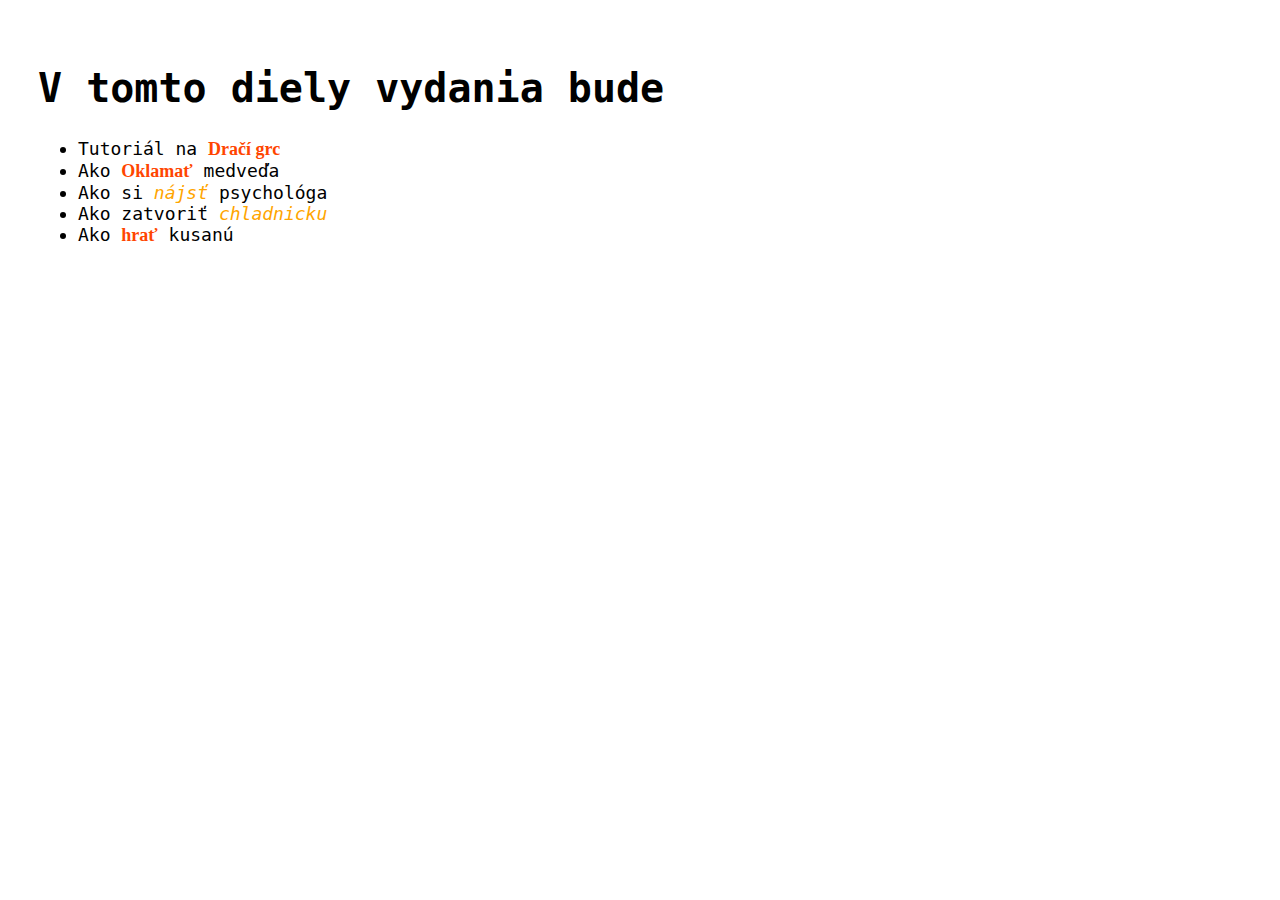
<file: html/index.html>
<!DOCTYPE html>
<html lang="sk">
<head>

    <meta charset="UTF-8">
    <meta http-equiv="X-UA-Compatible" content="IE=edge">
    <meta name="viewport" content="width=device-width, initial-scale=1.0">
    <title>live pochod</title>
    <link rel="stylesheet" href="../css/index.css">

</head>
<body>
    <header>
       <h1>
           V tomto diely vydania bude 
       </h1>
       <ul>
           <li><a href="dracigrc.html">Tutoriál na <strong>Dračí grc</a></strong></li>
           <li><a href="medved.html">Ako <strong>Oklamať</strong> medveďa </a></li>
           <li><a href="psycholog.html">Ako si <em>nájsť</em> psychológa</a></li>
           <li><a href="chladnicka.html">Ako zatvoriť <em>chladnicku</em></a></li>
           <li><a href="kusana.html">Ako <strong>hrať</strong> kusanú</a></li>
       </ul>
    </header>
    <footer>
        
    </footer>
</body>
</html>
</file>
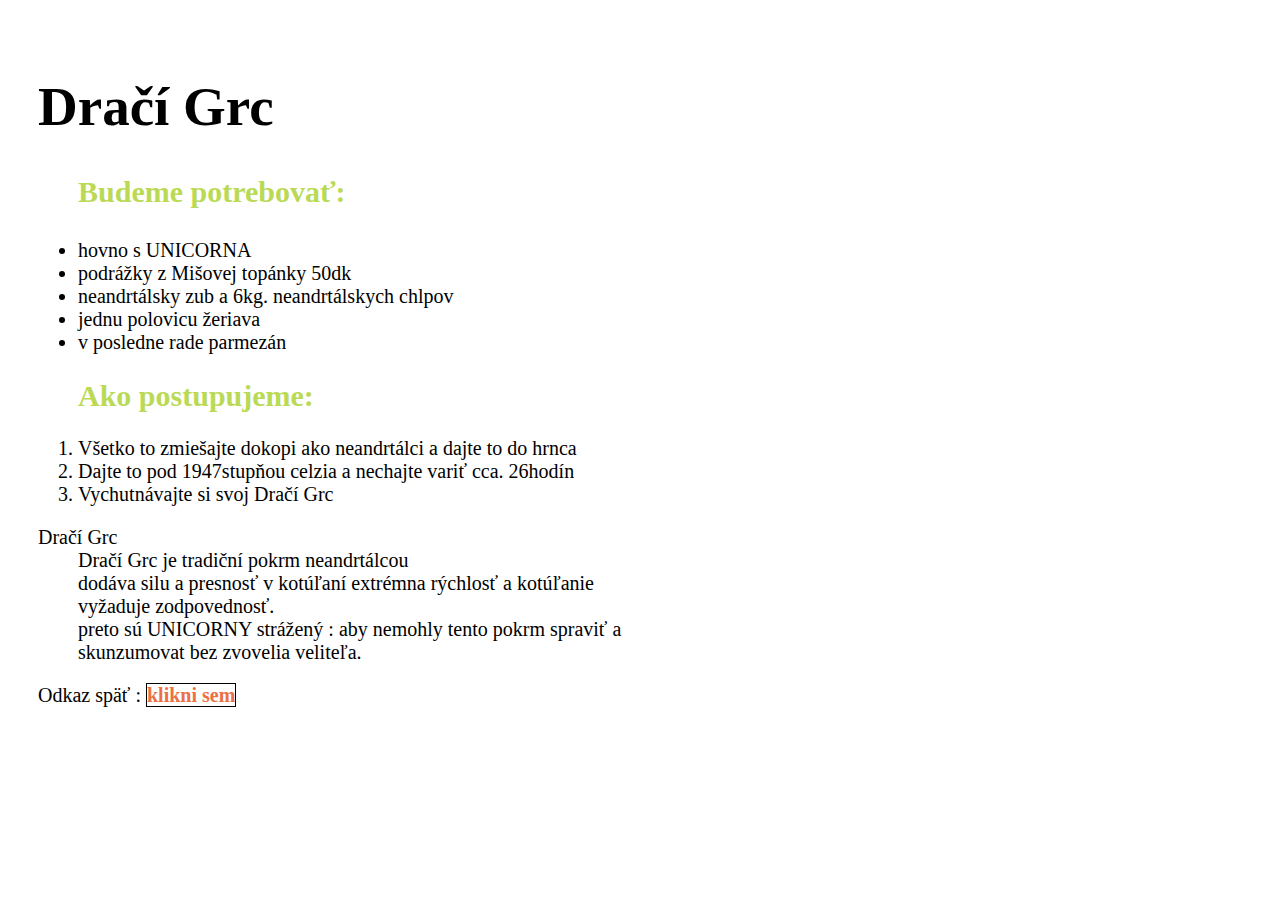
<file: html/dracigrc.html>
<!DOCTYPE html>
<html lang="en">
<head>
    <meta charset="UTF-8">
    <meta http-equiv="X-UA-Compatible" content="IE=edge">
    <meta name="viewport" content="width=device-width, initial-scale=1.0">
    <title>Dračí Grc</title>
    <link rel="stylesheet" href="../css/dracigrc.css">
</head>
<body>

    <h1>Dračí Grc</h1>
    
    <h2 class="badaxd"><blockquote>Budeme potrebovať:</blockquote> </h2>
<ul>        <li>hovno s UNICORNA</li>
            <li>podrážky z Mišovej topánky 50dk</li>
            <li>neandrtálsky zub a 6kg. neandrtálskych chlpov</li>
            <li>jednu polovicu žeriava</li>
            <li>v posledne rade parmezán</li>
</ul>
<blockquote class="badaxd"><h2>Ako postupujeme:</h2></blockquote>
      <ol>
    <li>Všetko to zmiešajte dokopi ako neandrtálci a dajte to do hrnca</li>
    <li>Dajte to pod 1947stupňou celzia a nechajte variť cca. 26hodín</li>
    <li>Vychutnávajte si svoj Dračí Grc</li>
      </ol>
<dl>
    <dt>Dračí Grc</dt>
    <dd>Dračí Grc je tradiční pokrm neandrtálcou <br>
    dodáva silu a presnosť v kotúľaní extrémna rýchlosť a kotúľanie vyžaduje zodpovednosť. <br>
    preto sú UNICORNY strážený : aby nemohly tento pokrm spraviť a skunzumovat bez zvovelia veliteľa.
    </dd>

    <p>
        Odkaz späť : <a href="index.html"><strong>klikni sem</strong></a>
    </p>

</body>
</html>
</file>
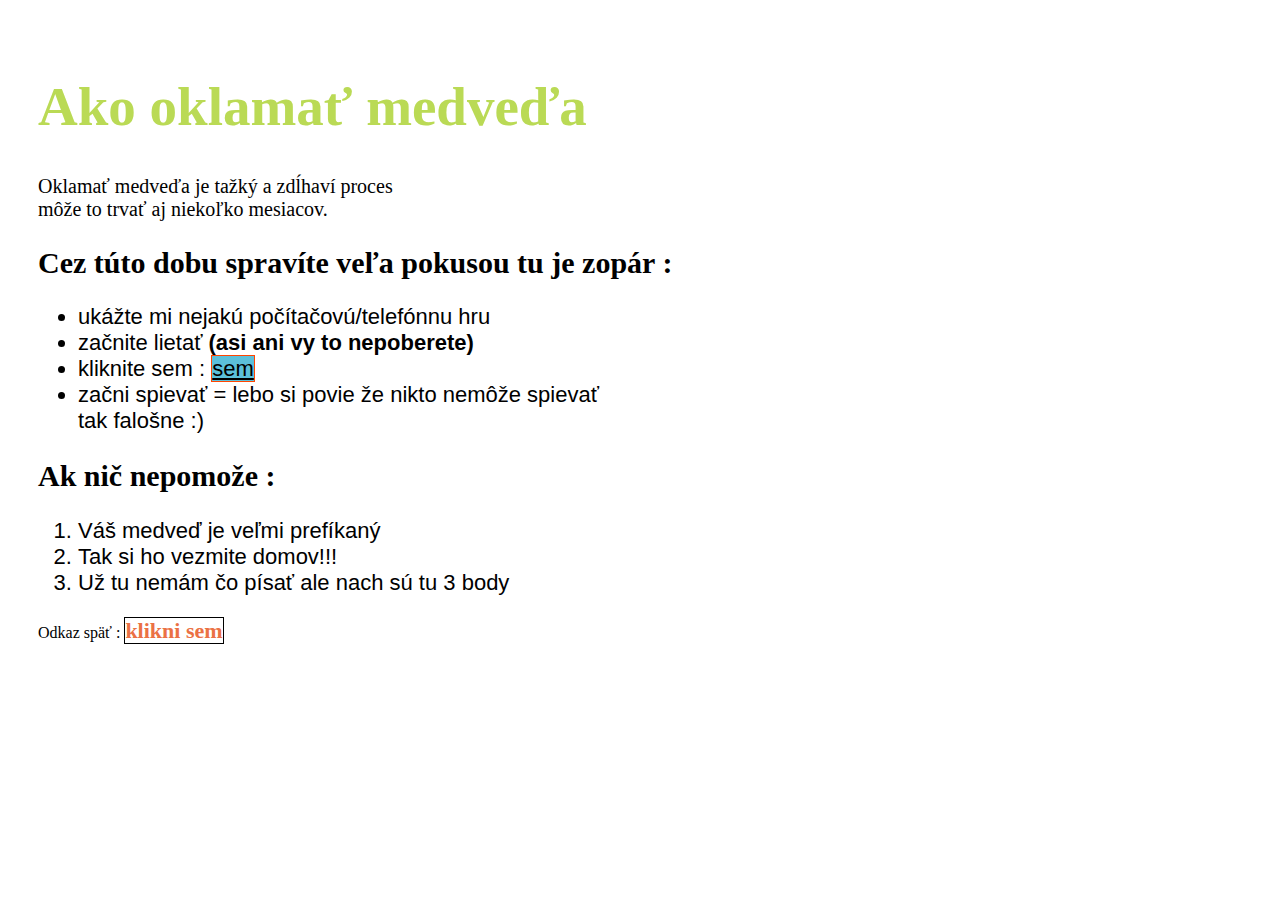
<file: html/medved.html>
<!DOCTYPE html>
<html lang="sk">
<head>

    <meta charset="UTF-8">
    <meta http-equiv="X-UA-Compatible" content="IE=edge">
    <meta name="viewport" content="width=device-width, initial-scale=1.0">
    <title>Ako oklamať medveďa</title>
    <link rel="stylesheet" href="../css/medved.css">

</head>
<body>

    <h1> Ako oklamať medveďa </h1>
<p>
    Oklamať medveďa je tažký a zdĺhaví proces <br>

    môže to trvať aj niekoľko mesiacov. <br>
</p>
    <h2>Cez túto dobu spravíte veľa pokusou tu je zopár :</h2>

    <ul>
<p>
        <li>ukážte mi nejakú počítačovú/telefónnu hru</li>
        <li>začnite lietať <strong>(asi ani vy to nepoberete)</strong></li>
        <li>kliknite sem : <span class="trolnamed">sem</span> </li>
        <li>začni spievať = lebo si povie že nikto nemôže spievať <br>
        tak falošne :)</li>
        
        </ul>
        <h2>Ak nič nepomože : </h2>
        <ol>
            <li>Váš medveď je veľmi prefíkaný</li>
            <li>Tak si ho vezmite domov!!!</li>
            <li>Už tu nemám čo písať ale nach sú tu 3 body</li>
            
        </ol>
        Odkaz späť : <a href="index.html"><strong>klikni sem</strong></a>
</p>

</body>
</html>
</file>
<file: css/index.css>
body {
    padding: 30px;
    font-family: monospace;
   
}
h1 {
    font-size: 40px;
}
strong,
b {
    color: orangered;
    font-family: serif;
}
ul {
    font-size: 18px;
}
em {
    color: orange;
}
a {
    text-decoration: none;
    color: black;
    cursor: pointer;
}
</file>
<file: css/dracigrc.css>
body {
    max-width: 600px;
    padding: 30px;
}
.badaxd {
    color: #bada55;   
}
h1 {
    font-size: 55px;
    color: ;
}

p,
ul,
ol,
dt,
dd {
    font-size: 20px;
}

h2 {
    font-size: 30px;
}
a {
    text-decoration: none;
    color: rgb(235, 113, 68);
    border: 1px solid black;
    background: rgba(168, 164, 164, 0,9);
}
</file>
<file: css/medved.css>
body {
    padding: 30px;
    
}

h1 {
    font-size: 55px;
    
    color: #bada55;
}

p,
ul,
ol,
dt,
dd {
    font-size: 20px;
}

h2 {
    font-size: 30px;
} 
ul,
ol {
    font-size: 22px;
    font-family: 'Gill Sans', 'Gill Sans MT', Calibri, 'Trebuchet MS', sans-serif;
} 
.trolnamed {
    border: 1px solid orangered;
    text-decoration: underline;
    background: rgb(92, 192, 218);
    cursor: pointer;
}
a {
    text-decoration: none;
    color: rgb(235, 113, 68);
    border: 1px solid black;
    background: rgba(168, 164, 164, 0,9);
    font-size: 22px;
    
}
</file>
